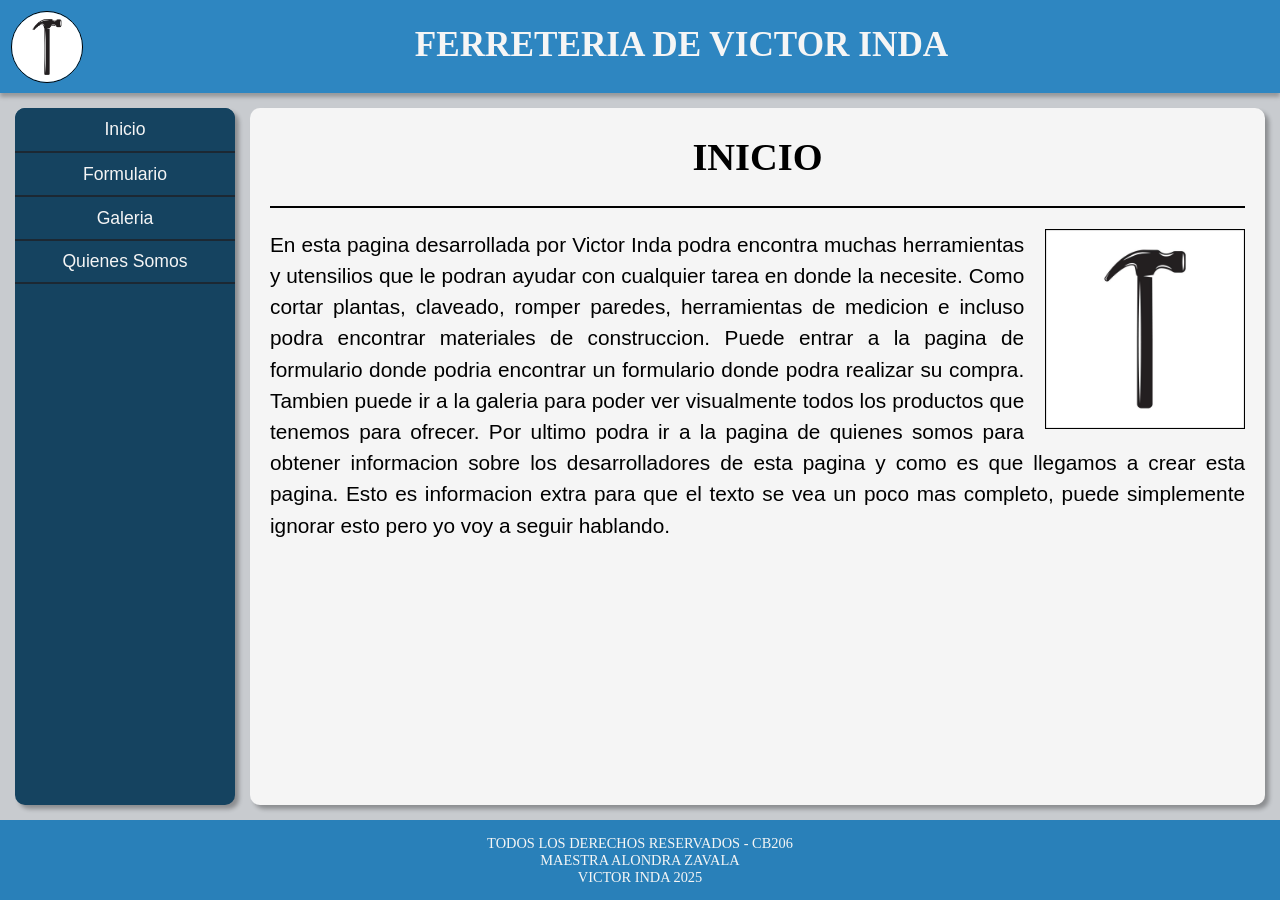
<file: index.html>
<!DOCTYPE html>
<html>
<head>
	<link rel="stylesheet" type="text/css" href="css/estilo.css">
	<title>FERRETERIA DE VICTOR INDA - INICIO</title>
</head>
<body>
	<header>
		<img src="img/logo.jpg" class="logo">
		<h1>FERRETERIA DE VICTOR INDA</h1>
	</header>
	<div class="contenedor">
		<nav>
			<button onclick="location.href='index.html'" id="btnIndex">Inicio</button>
			<button onclick="location.href='form.html'">Formulario</button>
			<button onclick="location.href='galery.html'">Galeria</button>
			<button onclick="location.href='aboutus.html'" id="btnAboutus">Quienes Somos</button>
		</nav>
		<main>
			<div class="titulo">
				<h2>INICIO</h2>
			</div>
			<div class="contenido">
				<img src="img/logo.jpg" class="contenido">
				<p>
					En esta pagina desarrollada por Victor Inda podra encontra muchas herramientas
					y utensilios que le podran ayudar con cualquier tarea en donde la necesite. Como
					cortar plantas, claveado, romper paredes, herramientas de medicion e incluso podra encontrar
					materiales de construccion. Puede entrar a la pagina de formulario donde podria encontrar
					un formulario donde podra realizar su compra. Tambien puede ir a la galeria para poder ver
					visualmente todos los productos que tenemos para ofrecer. Por ultimo podra ir a la pagina de
					quienes somos para obtener informacion sobre los desarrolladores de esta pagina y como es que
					llegamos a crear esta pagina. Esto es informacion extra para que el texto se vea un poco mas completo,
					puede simplemente ignorar esto pero yo voy a seguir hablando.
				</p>
			</div>
		</main>
	</div>
	<footer>
		<p>
			TODOS LOS DERECHOS RESERVADOS - CB206<br>
			MAESTRA ALONDRA ZAVALA<br>
			VICTOR INDA 2025
		</p>
	</footer>
</body>
</html>
</file>
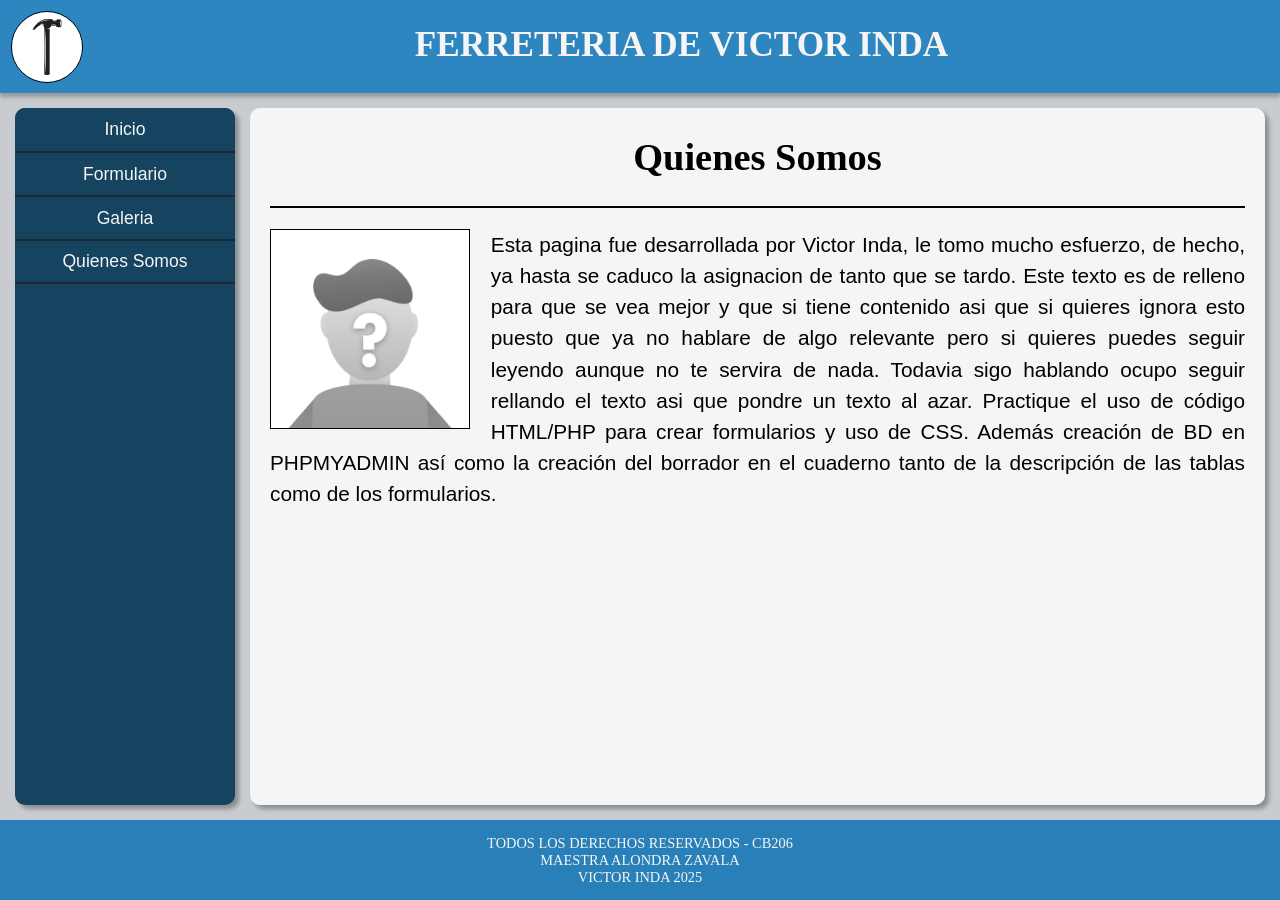
<file: aboutus.html>
<!DOCTYPE html>
<html>
<head>
	<link rel="stylesheet" type="text/css" href="css/estilo.css">
	<title>FERRETERIA DE VICTOR INDA - INICIO</title>
</head>
<body>
	<header>
		<img src="img/logo.jpg" class="logo">
		<h1>FERRETERIA DE VICTOR INDA</h1>
	</header>
	<div class="contenedor">
		<nav>
			<button onclick="location.href='index.html'" id="btnIndex">Inicio</button>
			<button onclick="location.href='form.html'">Formulario</button>
			<button onclick="location.href='galery.html'">Galeria</button>
			<button onclick="location.href='aboutus.html'" id="btnAboutus">Quienes Somos</button>
		</nav>
		<main>
			<div class="titulo">
				<h2>Quienes Somos</h2>
			</div>
			<div class="contenido">
				<img src="img/quien.jpg" class="contenido" id="quienes">
				<p>
					Esta pagina fue desarrollada por Victor Inda, le tomo mucho esfuerzo, de hecho, ya hasta
					se caduco la asignacion de tanto que se tardo. Este texto es de relleno para que se vea
					mejor y que si tiene contenido asi que si quieres ignora esto puesto que ya no hablare de 
					algo relevante pero si quieres puedes seguir leyendo aunque no te servira de nada. Todavia
					sigo hablando ocupo seguir rellando el texto asi que pondre un texto al azar. Practique el uso de código HTML/PHP para crear formularios y uso de CSS. Además creación de BD en PHPMYADMIN así como la creación del borrador en el cuaderno tanto de la descripción de las tablas como de los formularios.
				</p>
			</div>
		</main>
	</div>
	<footer>
		<p>
			TODOS LOS DERECHOS RESERVADOS - CB206<br>
			MAESTRA ALONDRA ZAVALA<br>
			VICTOR INDA 2025
		</p>
	</footer>
</body>
</html>
</file>
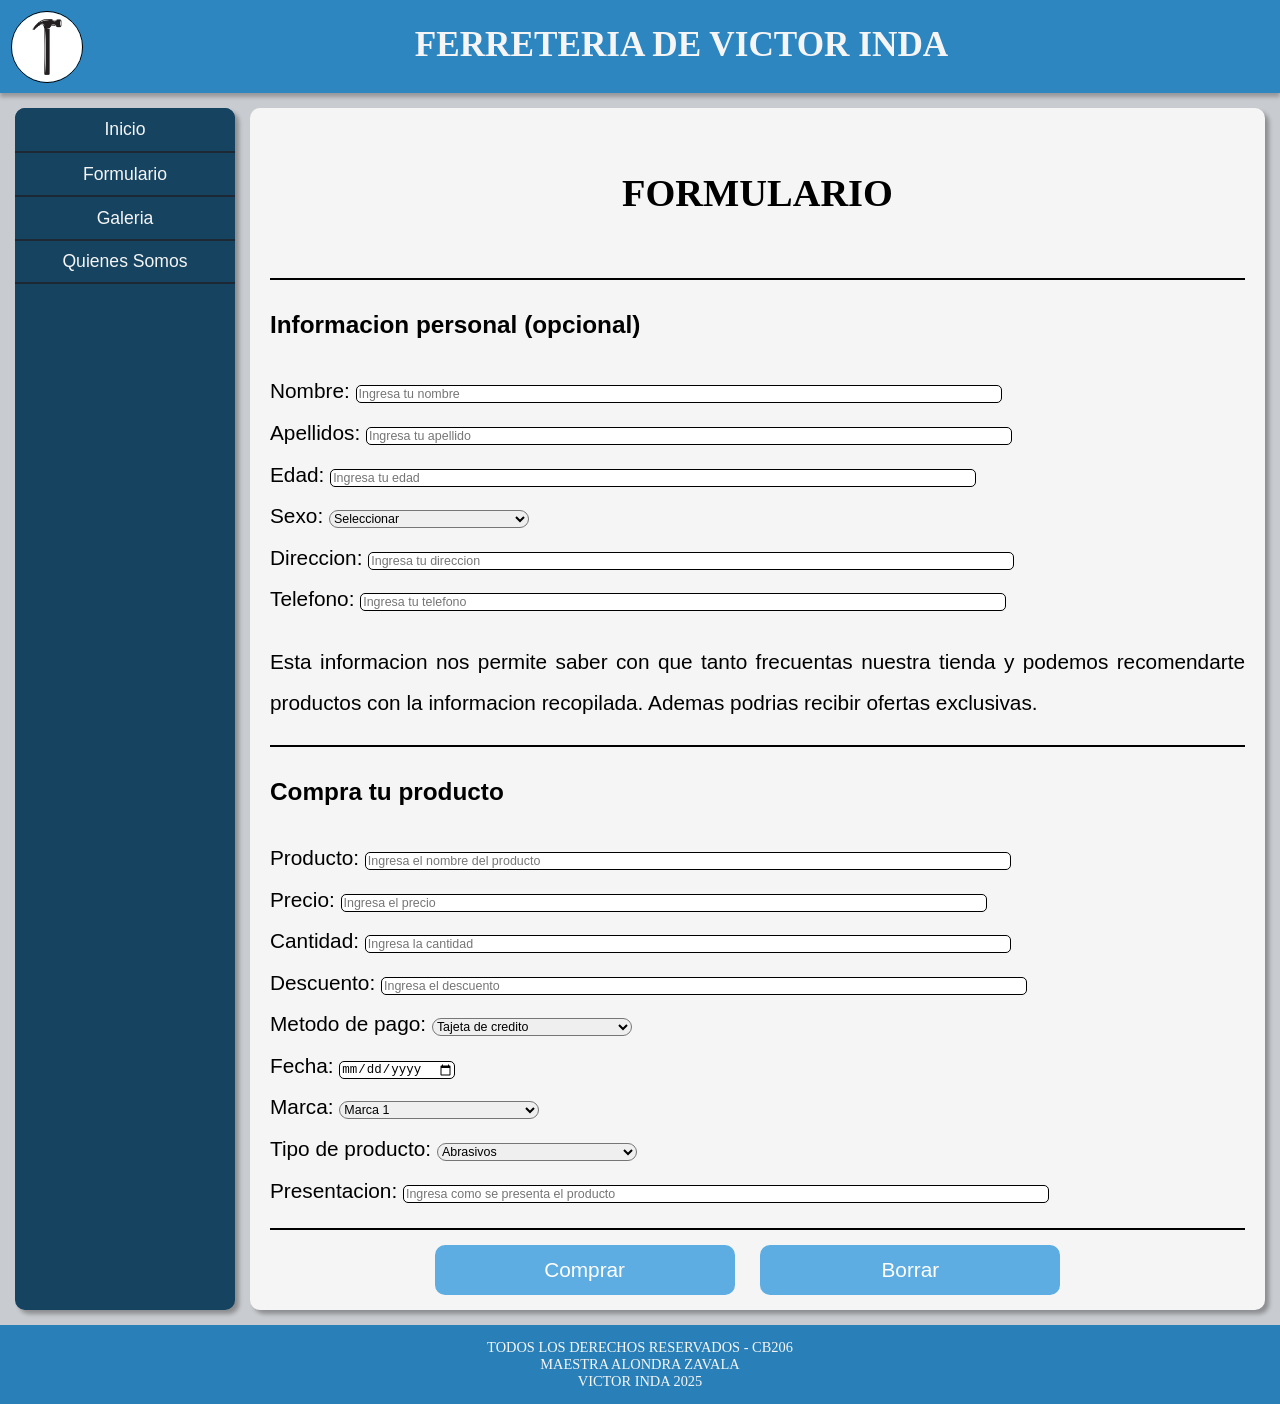
<file: form.html>
<!DOCTYPE html>
<html>
<head>
	<link rel="stylesheet" type="text/css" href="css/estilo.css">
	<title>FERRETERIA DE VICTOR INDA - INICIO</title>
</head>
<body>
	<header>
		<img src="img/logo.jpg" class="logo">
		<h1>FERRETERIA DE VICTOR INDA</h1>
	</header>
	<div class="contenedor">
		<nav>
			<button onclick="location.href='index.html'" id="btnIndex">Inicio</button>
			<button onclick="location.href='form.html'">Formulario</button>
			<button onclick="location.href='galery.html'">Galeria</button>
			<button onclick="location.href='aboutus.html'" id="btnAboutus">Quienes Somos</button>
		</nav>
		<main>
			<div class="titulo">
				<h2>FORMULARIO</h2>
			</div>
			<div class="contenido">
				<form>
					<div class="info_p">
					<h3>Informacion personal (opcional)</h3>
					<label>Nombre: </label>
					<input type="text" name="nombre" id="name" placeholder="Ingresa tu nombre"><br>
					<label>Apellidos: </label>
					<input type="text" name="apellidos" id="lname" placeholder="Ingresa tu apellido"><br>
					<label>Edad: </label>
					<input type="number" name="edad" id="age" placeholder="Ingresa tu edad" min="0"><br>
					<label>Sexo: </label>
					<select id="sex">
						<option>Seleccionar</option>
						<option>Masculino</option>
						<option>Femenino</option>
					</select><br>
					<label>Direccion: </label>
					<input type="text" name="direccion" id="address" placeholder="Ingresa tu direccion"><br>
					<label>Telefono: </label>
					<input type="text" name="telefono" id="number" placeholder="Ingresa tu telefono"><br>
					<p>
						Esta informacion nos permite saber con que tanto frecuentas nuestra tienda y podemos
						recomendarte productos con la informacion recopilada. Ademas podrias recibir ofertas 
						exclusivas.
					</p>
					</div>
					<div class="info_c">
						<h3>Compra tu producto</h3>
						<label>Producto: </label>
						<input type="text" name="nombrep" id="namep" placeholder="Ingresa el nombre del producto"><br>
						<label>Precio: </label>
						<input type="number" name="precio" id="price" placeholder="Ingresa el precio" min="0"><br>
						<label>Cantidad: </label>
						<input type="number" name="cantidad" id="amount" placeholder="Ingresa la cantidad" min="0"><br>
						<label>Descuento: </label>
						<input type="number" name="descuento" id="discount" placeholder="Ingresa el descuento" min="0"><br>
						<label>Metodo de pago: </label>
						<select id="method">
							<option>Tajeta de credito</option>
							<option>Tajeta de debito</option>
							<option>En efectivo</option>
							<option>Otro</option>
						</select><br>
						<label>Fecha: </label>
						<input type="date" name="fecha" id="date"><br>
						<label>Marca: </label>
						<select id="brand">
							<option>Marca 1</option>
							<option>Marca 2</option>
							<option>Marca 3</option>
							<option>Marca 4</option>
							<option>Marca 5</option>
						</select><br>
						<label>Tipo de producto: </label>
						<select id="type">
							<option>Abrasivos</option>
							<option>Tornillos</option>
							<option>Tuercas</option>
							<option>Adhesivos</option>
							<option>Herramientas electricas</option>
							<option>Herramientas manuales</option>
							<option>Material electrico</option>
							<option>Iluminacion</option>
						</select><br>
						<label>Presentacion: </label>
						<input type="text" name="presentacion" id="prese" placeholder="Ingresa como se presenta el producto"><br>
					</div>
					<div class="controles" align="center">
						<input type="submit" name="comprar" id="buy" value="Comprar">
						<input type="reset" name="borrar" id="delete" value="Borrar">
					</div>
				</form>
			</div>
		</main>
	</div>
	<footer>
		<p>
			TODOS LOS DERECHOS RESERVADOS - CB206<br>
			MAESTRA ALONDRA ZAVALA<br>
			VICTOR INDA 2025
		</p>
	</footer>
</body>
</html>
</file>
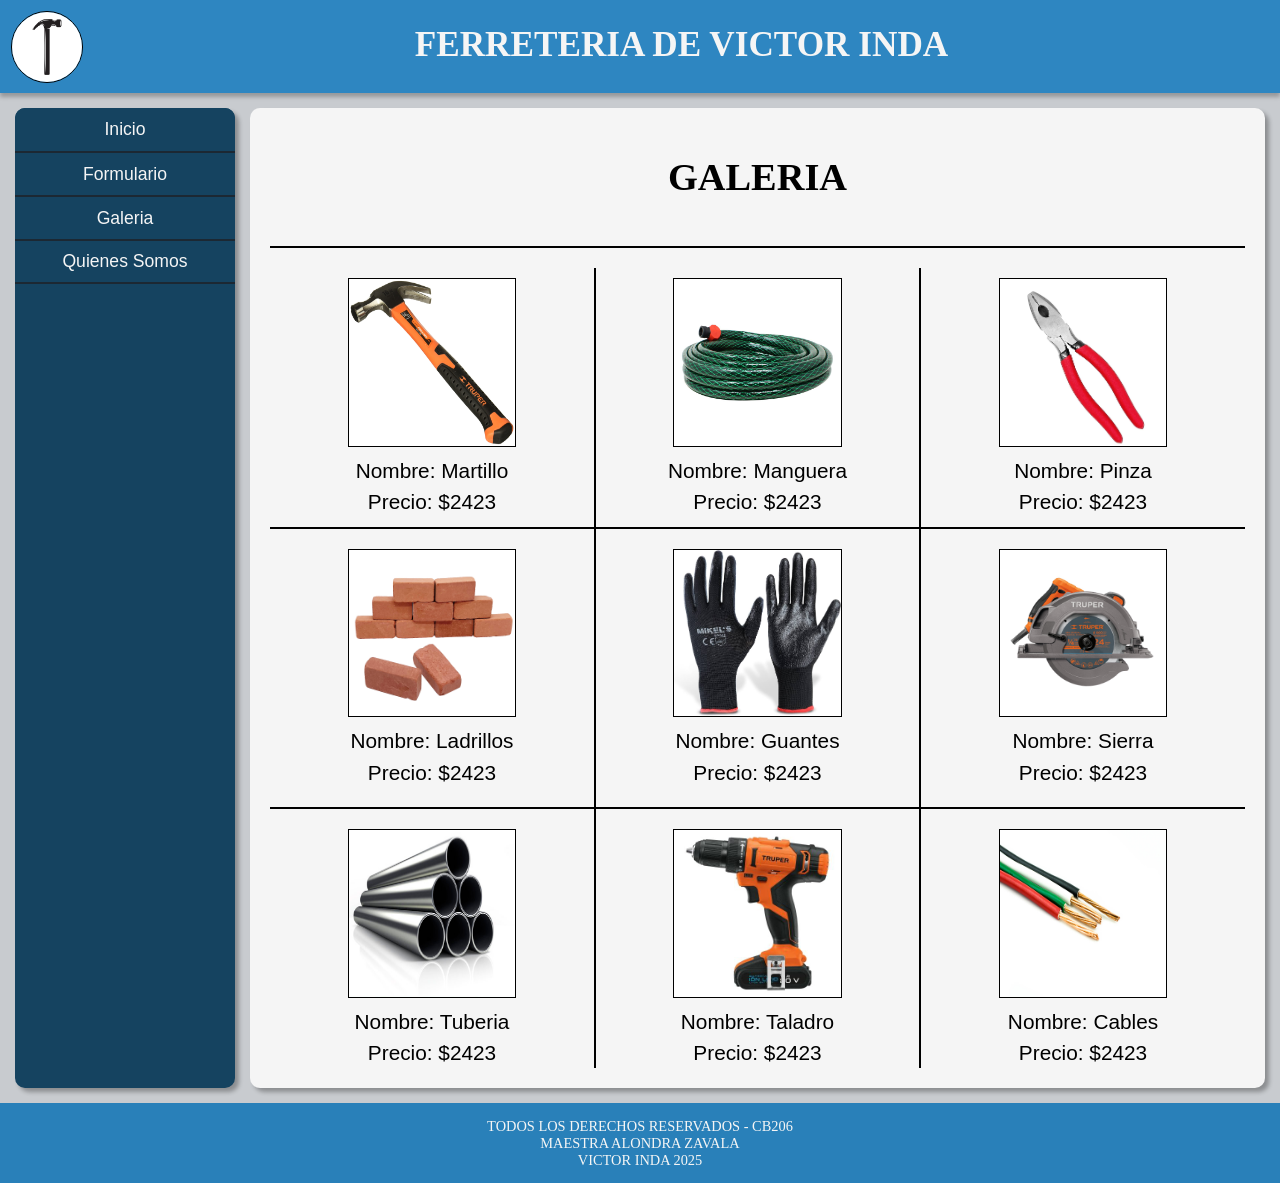
<file: galery.html>
<!DOCTYPE html>
<html>
<head>
	<link rel="stylesheet" type="text/css" href="css/estilo.css">
	<title>FERRETERIA DE VICTOR INDA - INICIO</title>
</head>
<body>
	<header>
		<img src="img/logo.jpg" class="logo">
		<h1>FERRETERIA DE VICTOR INDA</h1>
	</header>
	<div class="contenedor">
		<nav>
			<button onclick="location.href='index.html'" id="btnIndex">Inicio</button>
			<button onclick="location.href='form.html'">Formulario</button>
			<button onclick="location.href='galery.html'">Galeria</button>
			<button onclick="location.href='aboutus.html'" id="btnAboutus">Quienes Somos</button>
		</nav>
		<main>
			<div class="titulo">
				<h2>GALERIA</h2>
			</div>
			<div class="contenido" id="galeria">
				<div class="top" id="tcornerL">
					<img src="img/martillo.jpg" class="product"><br>
					<p class="product">
						Nombre: Martillo<br>
						Precio: $2423
					</p>
				</div>
				<div class="top">
					<img src="img/manguera.jpg" class="product"><br>
					<p class="product">
						Nombre: Manguera<br>
						Precio: $2423
					</p>
				</div>
				<div class="top" id="tcornerR">
					<img src="img/pinza.jpg" class="product"><br>
					<p class="product">
						Nombre: Pinza<br>
						Precio: $2423
					</p>
				</div>
				<div class="middle" id="left">
					<img src="img/ladrillos.jpg" class="product"><br>
					<p class="product">
						Nombre: Ladrillos<br>
						Precio: $2423
					</p>
				</div>
				<div class="middle">
					<img src="img/guantes.jpg" class="product"><br>
					<p class="product">
						Nombre: Guantes<br>
						Precio: $2423
					</p>
				</div>
				<div class="middle" id="right">
					<img src="img/sierra.jpg" class="product"><br>
					<p class="product">
						Nombre: Sierra<br>
						Precio: $2423
					</p>
				</div>
				<div class="bottom" id="bcornerL">
					<img src="img/tuberia.jpg" class="product"><br>
					<p class="product">
						Nombre: Tuberia<br>
						Precio: $2423
					</p>
				</div>
				<div class="bottom">
					<img src="img/taladro.jpg" class="product"><br>
					<p class="product">
						Nombre: Taladro<br>
						Precio: $2423
					</p>
				</div>
				<div class="bottom" id="bcornerR">
					<img src="img/cables.jpg" class="product"><br>
					<p class="product">
						Nombre: Cables<br>
						Precio: $2423
					</p>
				</div>
			</div>
		</main>
	</div>
	<footer>
		<p>
			TODOS LOS DERECHOS RESERVADOS - CB206<br>
			MAESTRA ALONDRA ZAVALA<br>
			VICTOR INDA 2025
		</p>
	</footer>
</body>
</html>
</file>
<file: css/estilo.css>
body{
	height: 100vh;
	margin: 0;
	display: flex;
	flex-direction: column;
	background-color: #c8cbcf;
}
h2{
	margin: 0;
}
h1{
	margin: 0.7em 0 0.7em 0;
}
header{
	background-color: #2e86c1;
	color: whitesmoke;
	display: block;
	font-family: Bahnschrift Condensed;
	text-align: center;
	box-shadow: 0px 4px 4px 0px rgba(0, 0, 0, 0.25);
	justify-content: center;
	box-sizing: border-box;
}
div.contenedor{
	margin: 15px 0 15px 0;
	flex: 1;
	padding: 0px 15px 0px 15px;
	box-sizing: border-box;
}
footer{
	background-color: #2980b9;
	color: whitesmoke;
	display: block;
	font-family: Bahnschrift Condensed;
	text-align: center;
}
nav{
	background-color: #154360;
	border-radius: 10px;
	overflow: hidden;
}
main{
	display: grid;
	grid-template-rows: 1fr 6fr;
	text-align: center;
	background-color: whitesmoke;
	padding: 0px 20px 0px 20px;
	box-sizing: border-box;
	border-radius: 10px;
}
div.titulo{
	grid-row: 1/2;
	display: block;
	align-content: center;
	font-family: Corbel;
	border-bottom: solid black 2px;
}
div.contenido{
	grid-row: 2/2;
	display: block;
	font-family: Arial;
	text-align: justify;
	line-height: 1.5em;
	box-sizing: border-box;
}
img.contenido{
	float: right;
	border: solid black 1px;
	margin: 1em 0px 0px 1em;
	box-sizing: border-box;
}
img.logo{
	border: solid black 1px;
	height: 4em;
	width: 4em;
	border-radius: 4em;
	float: left;
	margin: 0.6em 0em 0.6em 0.6em;
}
button{
	display: block;
	background-color: #154360;
	color: whitesmoke;
}
button:hover{
	background-color: #1a5276;
	color: white;
}
button:active{
	background-color: #2471a3;
	color: white;
}
div.info_p, div.info_c{
	border-bottom: solid black 2px;
	line-height: 2em;
}
input{
	width: 50vw;
	font-size: 0.6em;
	border-radius: 5px;
	border: solid black 1px;
	outline: none;
}
select{
	width: 200px;
	font-size: 0.6em;
	border-radius: 10px;
}
input:focus{
	background-color: whitesmoke;
}
select:focus{
	background-color: whitesmoke;
}
#prese{
	margin-bottom: 2em;
}
#buy, #delete{
	width: 300px;
	font-size: 1em;
	background-color: #5dade2 ;
	color: white;
	height: 50px;
	border-radius: 10px;
	margin: 15px 20px 15px 0;
	border: none;
	transition: transform 0.3s ease;
}
#buy:hover, #delete:hover{
	background-color: #85c1e9;
}
#buy:active, #delete:active{
	transform: scale(0.9);
	background-color: #3498db;
	color: whitesmoke;
}
#date{
	width: inherit;
}
#galeria{
	display: grid;
	grid-template-rows: repeat(3, 1fr);
	grid-template-columns: repeat(3, 1fr);
	text-align: center;
}
img.product{
	border: solid black 1px;
	height: 8em;
	width: 8em;
}
div.top{
	margin-top: 20px;
	border: solid black 1px;
	border-top: none;
	box-sizing: border-box;
	align-content: center;
}
div.middle{
	border: solid black 1px;
	align-content: center;
}
div.bottom{
	padding-top: 20px;
	border: solid black 1px;
	margin-bottom: 20px;
	align-content: center;
	box-sizing: border-box;
	border-bottom: none;
}
#tcornerR{
	border-right: none;
}
#tcornerL{
	border-left: none;
}
#right{
	border-right: none;
}
#left{
	border-left: none;
}
#bcornerL{
	border-left: none;
}
#bcornerR{
	border-right: none;
}
p.product{
	margin: 0;
}
#quienes{
	float: left;
	margin: 1em 1em 0 0;
}
@media (max-height: 1000px){
	img.contenido{
		height: 200px;
		width: 200px;
	}
	div.contenido{
		font-size: calc(0.5em + 1vw);
	}
	div.titulo{
		font-size: calc(0.8em + 1vw);
	}
	header{
		font-size: calc(0.3em + 1vw);
	}
	footer{
		font-size: calc(0.1em + 1vw);
	}
	nav{
		float: left;
		height: 100%;
		width: 220px;
		box-shadow: 4px 4px 4px 0px rgba(0, 0, 0, 0.3);
		display: flex;
		flex-direction: column;
	}
	main{
		float: right;
		height: 100%;
		width: calc(100% - 235px);
		box-shadow: 4px 4px 4px 0px rgba(0, 0, 0, 0.3);
	}
	button{
		height: 2.5em;
		font-size: calc(0.3em + 1vw);
		border-top: solid #1c2833 1px;
		border-bottom: solid #1c2833 1px;
		border-left: none;
		border-right: none;
	}
	#btnIndex{
		border-top: none;
	}
	#btnAboutus{
		border-bottom: solid #1c2833 2px;
	}
}
@media (min-height: 1001px){
	select{
		font-size: calc(0.6em + 1vw);
	}
	input{
		font-size: calc(0.6em + 1vw);
	}
	img.contenido{
		height: 300px;
		width: 300px;
	}
	div.titulo{
		font-size: calc(2em + 1vw);
	}
	div.contenido{
		font-size: calc(1em + 1vw);
	}
	header{
		font-size: calc(0.9em + 1vw);
	}
	footer{
		font-size: calc(0.8em + 1vw);
	}
	nav{
		height: 100px;
		width: 100%;
		box-shadow: 0px 4px 4px 0px rgba(0, 0, 0, 0.3);
		margin-bottom: 15px;
		display: grid;
		grid-template-columns: repeat(4, 1fr);
	}
	main{
		height: calc(100% - 115px);
		width: 100%;
		box-shadow: 0px 4px 4px 0px rgba(0, 0, 0, 0.3);
	}
	button{
		font-size: calc(1em + 1vw);
		border-left: solid #1c2833 2px;
		border-right: solid #1c2833 2px;
		border-top: none;
		border-bottom: none;
	}
	#btnIndex{
		border-left: none;
	}
	#btnAboutus{
		border-right: none;
	}
	label{
		font-size: calc(0.8em + 1vw);
	}
	h3{
		font-size: calc(0.9em + 1vw)
	}
}
</file>
